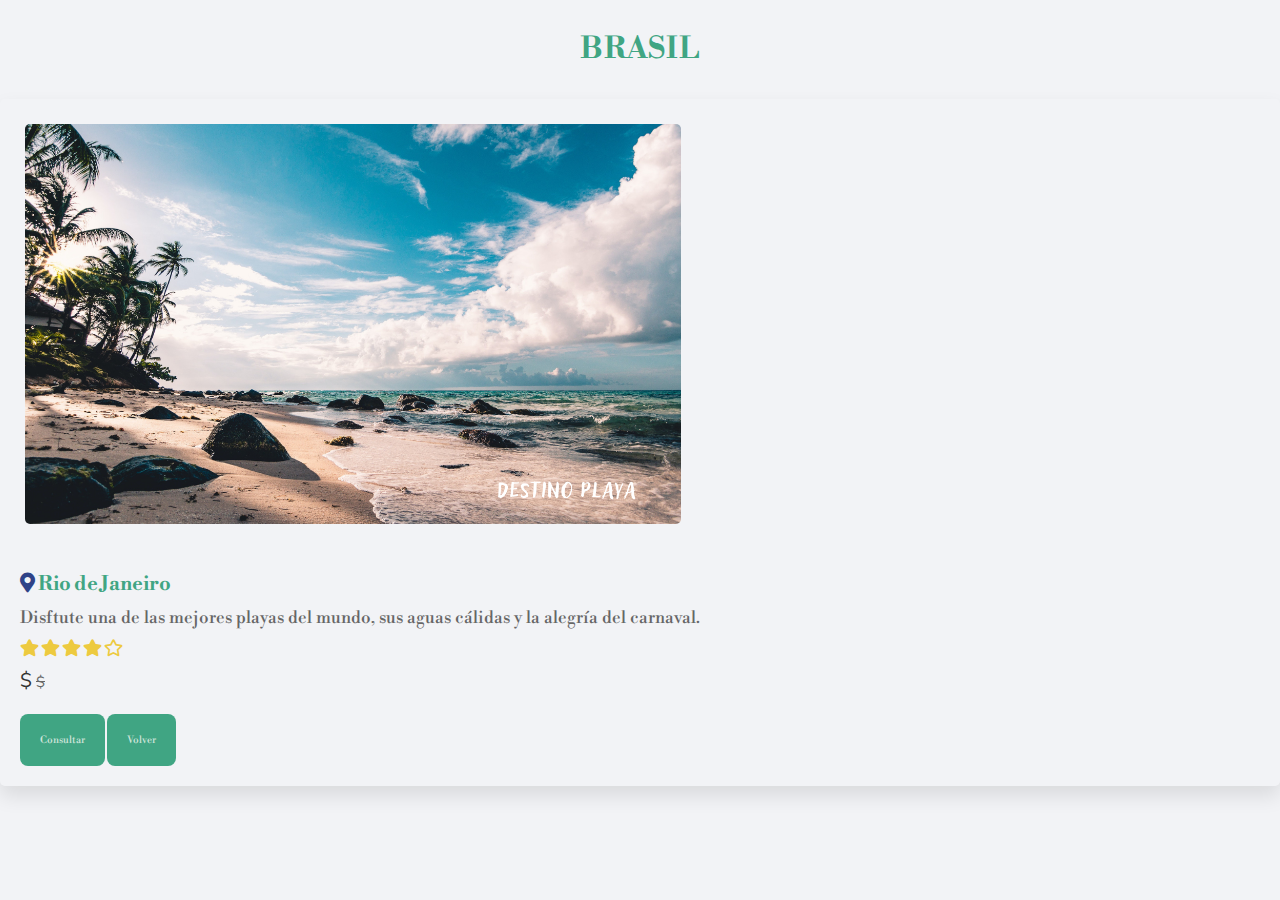
<file: brasil.html>
<!DOCTYPE html>
<html lang="en">
<head>
    <meta charset="UTF-8">
    <meta name="viewport" content="width=device-width, initial-scale=1.0">
    <title>Brasil</title>

    <link rel="apple-touch-icon-precomposed" sizes="57x57" href="./icon/apple-touch-icon-57x57.png" />
    <link rel="apple-touch-icon-precomposed" sizes="114x114" href="./icon/apple-touch-icon-114x114.png" />
    <link rel="apple-touch-icon-precomposed" sizes="72x72" href="./icon/apple-touch-icon-72x72.png" />
    <link rel="apple-touch-icon-precomposed" sizes="144x144" href="./icon/apple-touch-icon-144x144.png" />
    <link rel="apple-touch-icon-precomposed" sizes="60x60" href="./icon/apple-touch-icon-60x60.png" />
    <link rel="apple-touch-icon-precomposed" sizes="120x120" href="./icon/apple-touch-icon-120x120.png" />
    <link rel="apple-touch-icon-precomposed" sizes="76x76" href="./icon/apple-touch-icon-76x76.png" />
    <link rel="apple-touch-icon-precomposed" sizes="152x152" href="./icon/apple-touch-icon-152x152.png" />
    <link rel="icon" type="image/png" href="./icon/favicon-196x196.png" sizes="196x196" />
    <link rel="icon" type="image/png" href="./icon/favicon-96x96.png" sizes="96x96" />
    <link rel="icon" type="image/png" href="./icon/favicon-32x32.png" sizes="32x32" />
    <link rel="icon" type="image/png" href="./icon/favicon-16x16.png" sizes="16x16" />
    <link rel="icon" type="image/png" href="./icon/favicon-128.png" sizes="128x128" />

    <!-- font awesome cdn link  -->
    <link rel="stylesheet" href="https://cdnjs.cloudflare.com/ajax/libs/font-awesome/5.15.3/css/all.min.css">

    <!-- custom css file link  -->
    <link rel="stylesheet" href="css/main.css">

    <script src="js/place.js"></script>
    

    <script>
       window.onload = function() {
            setearPrecioSegunDolar("price1", 90);
            setearPrecioSegunDolar("price2", 120);
        };
    </script>

</head>
<body>

<!-- lugar section starts  -->

<section class="lugar" id="lugar">

    <h1 class="titulo">
        <span>BRASIL</span>
    </h1>

    <div class="box-container">

        <div class="box">
            <img src="img/galeria/PH5.jpg" alt="">
            <div class="content">
                <h3> <i class="fas fa-map-marker-alt"></i> Rio de Janeiro </h3>
                <p>Disftute una de las mejores playas del mundo, sus aguas cálidas y la alegría del carnaval.</p>
                <div class="stars">
                    <i class="fas fa-star"></i>
                    <i class="fas fa-star"></i>
                    <i class="fas fa-star"></i>
                    <i class="fas fa-star"></i>
                    <i class="far fa-star"></i>
                </div>
                <div class="price"> <span class="dolarsign">$</span><span id="price1"> </span> <span class="price2"><span class="dolarsign">$</span><span id="price2"> </span></span> </div>
                <a href="mailto:cuenta385@hotmail.com" class="boton">Consultar</a>
                <script>
                    document.write('<a href="' + document.referrer + '" class="boton">Volver</a>');
                </script>
            </div>
        </div>

    </div>

</section>


</body>
</html>
</file>
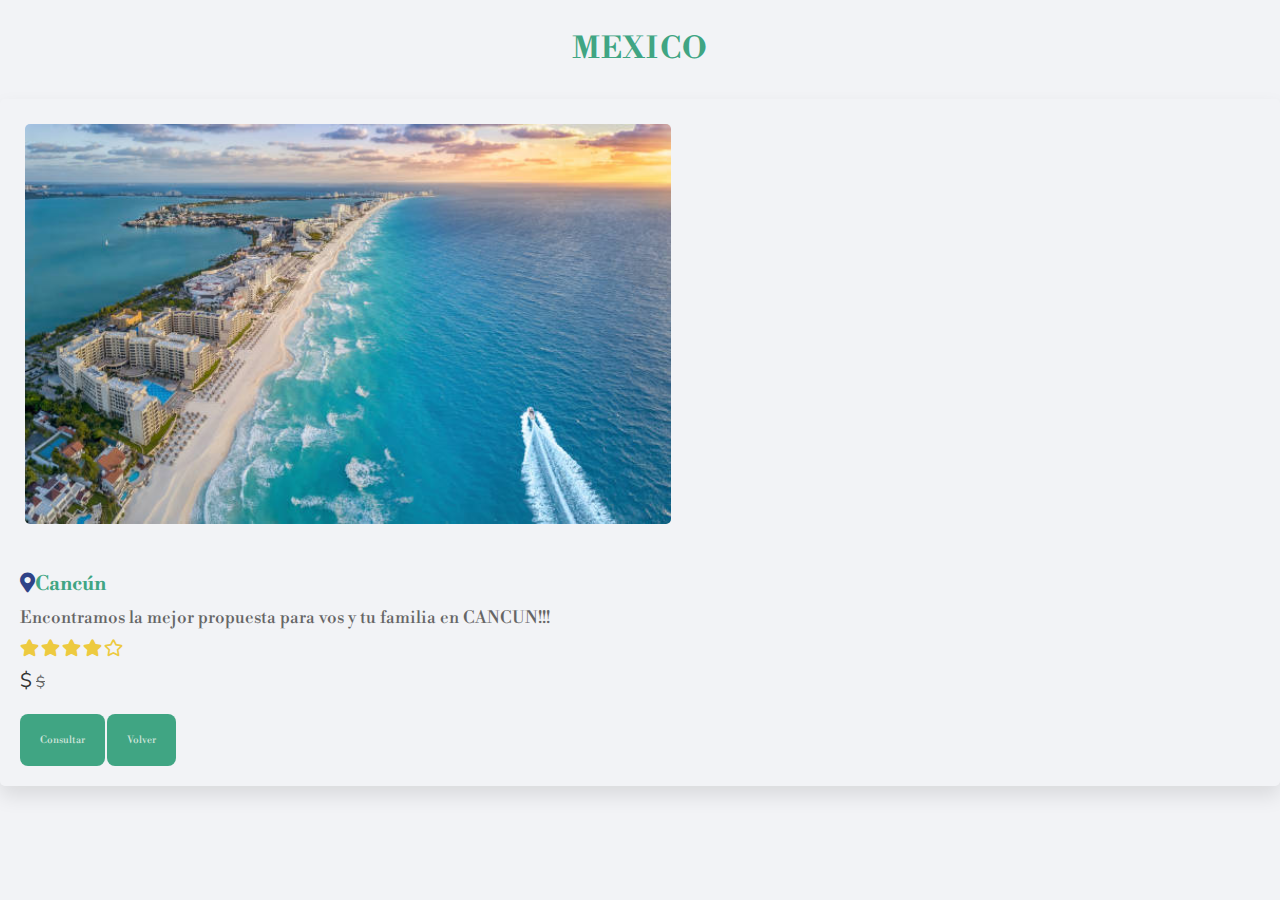
<file: mexico.html>
<!DOCTYPE html>
<html lang="en">
<head>
    <meta charset="UTF-8">
    <meta name="viewport" content="width=device-width, initial-scale=1.0">
    <title>Mexico</title>

    <link rel="apple-touch-icon-precomposed" sizes="57x57" href="./icon/apple-touch-icon-57x57.png" />
    <link rel="apple-touch-icon-precomposed" sizes="114x114" href="./icon/apple-touch-icon-114x114.png" />
    <link rel="apple-touch-icon-precomposed" sizes="72x72" href="./icon/apple-touch-icon-72x72.png" />
    <link rel="apple-touch-icon-precomposed" sizes="144x144" href="./icon/apple-touch-icon-144x144.png" />
    <link rel="apple-touch-icon-precomposed" sizes="60x60" href="./icon/apple-touch-icon-60x60.png" />
    <link rel="apple-touch-icon-precomposed" sizes="120x120" href="./icon/apple-touch-icon-120x120.png" />
    <link rel="apple-touch-icon-precomposed" sizes="76x76" href="./icon/apple-touch-icon-76x76.png" />
    <link rel="apple-touch-icon-precomposed" sizes="152x152" href="./icon/apple-touch-icon-152x152.png" />
    <link rel="icon" type="image/png" href="./icon/favicon-196x196.png" sizes="196x196" />
    <link rel="icon" type="image/png" href="./icon/favicon-96x96.png" sizes="96x96" />
    <link rel="icon" type="image/png" href="./icon/favicon-32x32.png" sizes="32x32" />
    <link rel="icon" type="image/png" href="./icon/favicon-16x16.png" sizes="16x16" />
    <link rel="icon" type="image/png" href="./icon/favicon-128.png" sizes="128x128" />

    <!-- font awesome cdn link  -->
    <link rel="stylesheet" href="https://cdnjs.cloudflare.com/ajax/libs/font-awesome/5.15.3/css/all.min.css">

    <!-- custom css file link  -->
    <link rel="stylesheet" href="css/main.css">

    <script src="js/place.js"></script>
    

    <script>
       window.onload = function() {
            setearPrecioSegunDolar("price1", 90);
            setearPrecioSegunDolar("price2", 120);
        };
    </script>

</head>
<body>

<!-- lugar section starts  -->

<section class="lugar" id="lugar">

    <h1 class="titulo">
        <span>MEXICO</span>
    </h1>

    <div class="box-container">

        <div class="box">
            <img src="img/cancun.jpg" alt="">
            <div class="content">
                <h3> <i class="fas fa-map-marker-alt"></i>Cancún</h3>
                <p>Encontramos la mejor propuesta para vos y tu familia en CANCUN!!!</p>
                <div class="stars">
                    <i class="fas fa-star"></i>
                    <i class="fas fa-star"></i>
                    <i class="fas fa-star"></i>
                    <i class="fas fa-star"></i>
                    <i class="far fa-star"></i>
                </div>
                <div class="price"> <span class="dolarsign">$</span><span id="price1"> </span> <span class="price2"><span class="dolarsign">$</span><span id="price2"> </span></span> </div>
                <a href="mailto:cuenta385@hotmail.com" class="boton">Consultar</a>
                <script>
                    document.write('<a href="' + document.referrer + '" class="boton">Volver</a>');
                </script>
            </div>
        </div>

    </div>

</section>


</body>
</html>
</file>
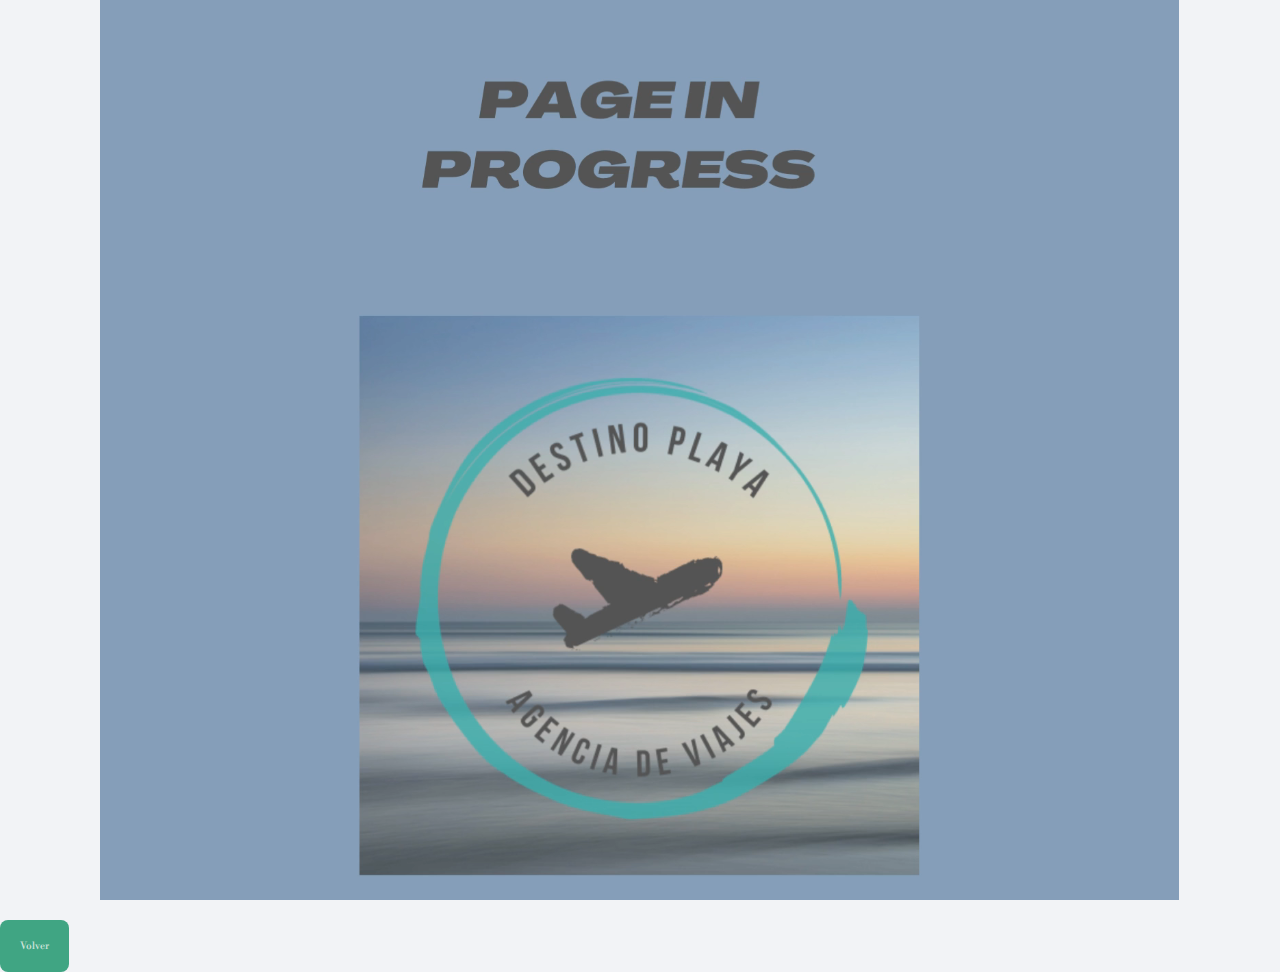
<file: nopage.html>
<!DOCTYPE html>
<html lang="en">
<head>
    <meta charset="UTF-8">
    <meta name="viewport" content="width=device-width, initial-scale=1.0">
    <title>Destino Playa</title>

    <link rel="apple-touch-icon-precomposed" sizes="57x57" href="./icon/apple-touch-icon-57x57.png" />
    <link rel="apple-touch-icon-precomposed" sizes="114x114" href="./icon/apple-touch-icon-114x114.png" />
    <link rel="apple-touch-icon-precomposed" sizes="72x72" href="./icon/apple-touch-icon-72x72.png" />
    <link rel="apple-touch-icon-precomposed" sizes="144x144" href="./icon/apple-touch-icon-144x144.png" />
    <link rel="apple-touch-icon-precomposed" sizes="60x60" href="./icon/apple-touch-icon-60x60.png" />
    <link rel="apple-touch-icon-precomposed" sizes="120x120" href="./icon/apple-touch-icon-120x120.png" />
    <link rel="apple-touch-icon-precomposed" sizes="76x76" href="./icon/apple-touch-icon-76x76.png" />
    <link rel="apple-touch-icon-precomposed" sizes="152x152" href="./icon/apple-touch-icon-152x152.png" />
    <link rel="icon" type="image/png" href="./icon/favicon-196x196.png" sizes="196x196" />
    <link rel="icon" type="image/png" href="./icon/favicon-96x96.png" sizes="96x96" />
    <link rel="icon" type="image/png" href="./icon/favicon-32x32.png" sizes="32x32" />
    <link rel="icon" type="image/png" href="./icon/favicon-16x16.png" sizes="16x16" />
    <link rel="icon" type="image/png" href="./icon/favicon-128.png" sizes="128x128" />

    <!-- font awesome cdn link  -->
    <link rel="stylesheet" href="https://cdnjs.cloudflare.com/ajax/libs/font-awesome/5.15.3/css/all.min.css">

    <!-- custom css file link  -->
    <link rel="stylesheet" href="css/main.css">
</head>
<body>
    <section class="nopage" id="nopage">
        <div class="video2">
            <video src="./video/page.mp4" autoplay loop ></video>
            <audio src="./audio/playa_2.mp3" autoplay loop ></audio>
        </div>
        <script>
            document.write('<a href="' + document.referrer + '" class="boton">Volver</a>');
        </script>
</section>
<body>

</html>
</file>
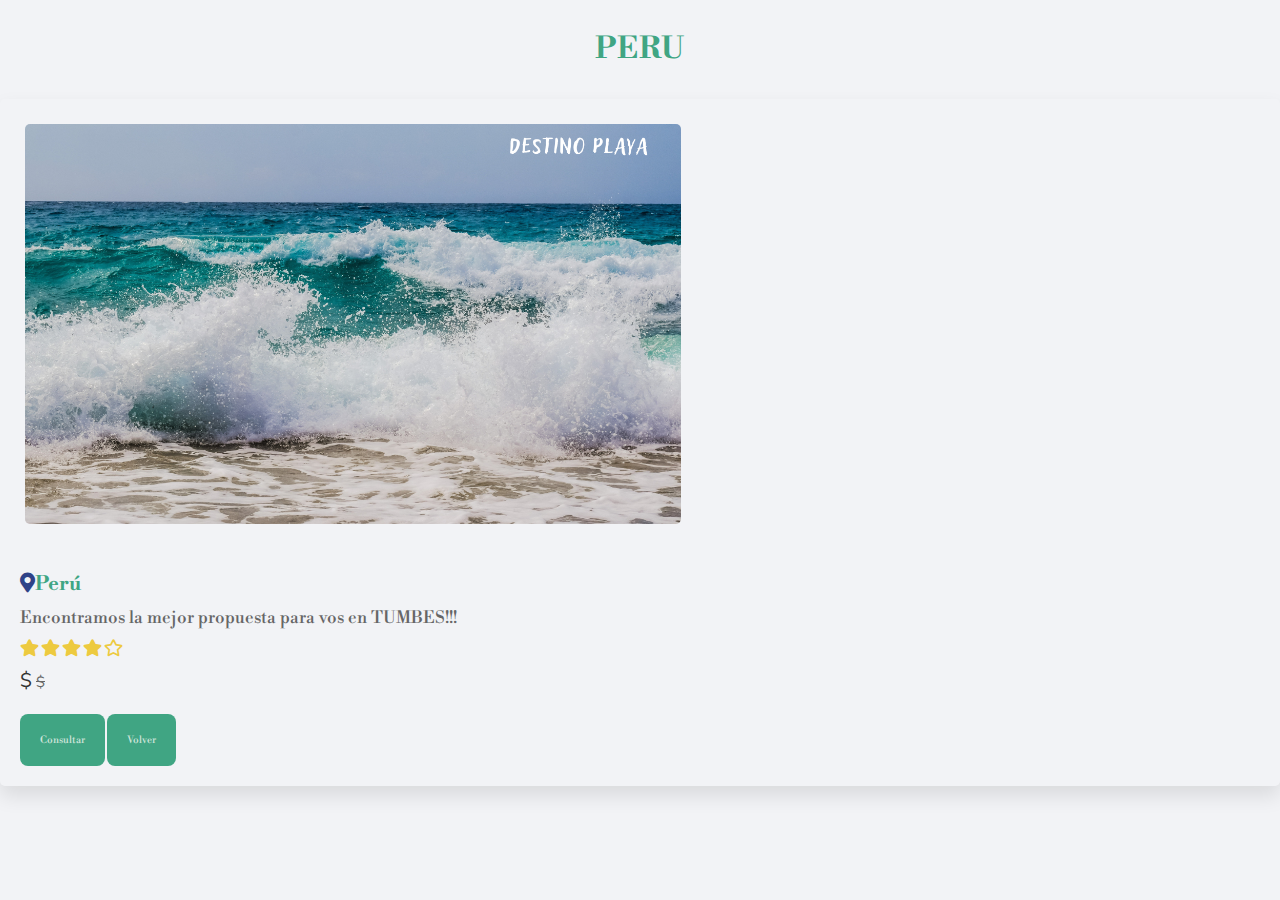
<file: peru.html>
<!DOCTYPE html>
<html lang="en">
<head>
    <meta charset="UTF-8">
    <meta name="viewport" content="width=device-width, initial-scale=1.0">
    <title>Peru</title>

    <link rel="apple-touch-icon-precomposed" sizes="57x57" href="./icon/apple-touch-icon-57x57.png" />
    <link rel="apple-touch-icon-precomposed" sizes="114x114" href="./icon/apple-touch-icon-114x114.png" />
    <link rel="apple-touch-icon-precomposed" sizes="72x72" href="./icon/apple-touch-icon-72x72.png" />
    <link rel="apple-touch-icon-precomposed" sizes="144x144" href="./icon/apple-touch-icon-144x144.png" />
    <link rel="apple-touch-icon-precomposed" sizes="60x60" href="./icon/apple-touch-icon-60x60.png" />
    <link rel="apple-touch-icon-precomposed" sizes="120x120" href="./icon/apple-touch-icon-120x120.png" />
    <link rel="apple-touch-icon-precomposed" sizes="76x76" href="./icon/apple-touch-icon-76x76.png" />
    <link rel="apple-touch-icon-precomposed" sizes="152x152" href="./icon/apple-touch-icon-152x152.png" />
    <link rel="icon" type="image/png" href="./icon/favicon-196x196.png" sizes="196x196" />
    <link rel="icon" type="image/png" href="./icon/favicon-96x96.png" sizes="96x96" />
    <link rel="icon" type="image/png" href="./icon/favicon-32x32.png" sizes="32x32" />
    <link rel="icon" type="image/png" href="./icon/favicon-16x16.png" sizes="16x16" />
    <link rel="icon" type="image/png" href="./icon/favicon-128.png" sizes="128x128" />

    <!-- font awesome cdn link  -->
    <link rel="stylesheet" href="https://cdnjs.cloudflare.com/ajax/libs/font-awesome/5.15.3/css/all.min.css">

    <!-- custom css file link  -->
    <link rel="stylesheet" href="css/main.css">

    <script src="js/place.js"></script>
    

    <script>
       window.onload = function() {
            setearPrecioSegunDolar("price1", 90);
            setearPrecioSegunDolar("price2", 120);
        };
    </script>

</head>
<body>

<!-- lugar section starts  -->

<section class="lugar" id="lugar">

    <h1 class="titulo">
        <span>PERU</span>
    </h1>

    <div class="box-container">

        <div class="box">
            <img src="img/galeria/PH12.jpg" alt="">
            <div class="content">
                <h3> <i class="fas fa-map-marker-alt"></i>Perú</h3>
                <p>Encontramos la mejor propuesta para vos en TUMBES!!!</p>
                <div class="stars">
                    <i class="fas fa-star"></i>
                    <i class="fas fa-star"></i>
                    <i class="fas fa-star"></i>
                    <i class="fas fa-star"></i>
                    <i class="far fa-star"></i>
                </div>
                <div class="price"> <span class="dolarsign">$</span><span id="price1"> </span> <span class="price2"><span class="dolarsign">$</span><span id="price2"> </span></span> </div>
                <a href="mailto:cuenta385@hotmail.com" class="boton">Consultar</a>
                <script>
                    document.write('<a href="' + document.referrer + '" class="boton">Volver</a>');
                </script>
            </div>
        </div>

    </div>

</section>


</body>
</html>
</file>
<file: css/main.css>
@import url('https://fonts.googleapis.com/css2?family=Lato&display=swap');
@import url('https://fonts.googleapis.com/css2?family=Style+Script&display=swap');
@import url('https://fonts.googleapis.com/css2?family=Beau+Rivage&display=swap');
@import url('https://fonts.googleapis.com/css2?family=Birthstone&display=swap');
@import url('https://fonts.googleapis.com/css2?family=Libre+Bodoni:ital@1&display=swap');
@import url('https://fonts.googleapis.com/css2?family=Nunito:wght@200;300;400;600;700&display=swap');



* {
    --font-family: 'Beau Rivage', bold;
    padding: 0;
    margin: 0;
    box-sizing: border-box;
    text-decoration: none;
}

html {
    overflow-x: hidden;
    font-size:x-small; 
    color: #2f4287;
}

body {
    background: #f2f3f6;
    font-family: 'Libre Bodoni', serif;
    font-size: 10px;
}

 header {
    width: 100%;
    display: flex;
    position:fixed;
    z-index: 1000;
}

.mainbanner {
    width: 100%;
    display: flex;
    background:#2f4287;   
    align-items: center;
    justify-content: space-between;
    padding: 1rem 1rem;
    margin: auto;
  }

.banner_fadebackground {
    height: 11rem;
    position:absolute;
    z-index: -1;
    background-image: linear-gradient(
      180deg,   
      rgba(47, 9, 128, 0.11),
      transparent,
      rgba(47, 9, 128, 0.11)
    );
    border-radius: .5rem;
    width: 100%;
    left:0.1em;       
  }
  

header .logo1 {
    font-family: 'Style Script', bold;
    color: #10bac0de;
    font-size: 4rem;
    font-style: italic;
}

header .logo2 {
    font-family: 'Style Script', bold;
    color: #e6e6f0;
    font-size: 4rem; 
    font-style: italic;
}

header .navbar ul {
    list-style: none;
    font-size: 2rem;
    display:flex;
    justify-content: space-between;
    height: 2rem;
}

header .navbar ul li {
    margin:0 1rem;
    font-size: 1rem;
    /* white-space: nowrap; */
}
    
header .navbar ul li a{
    color:#10bac0de;
    transition: .2s linear;
    font-size: 2.5rem;
}

header .navbar ul li a:hover,header .navbar ul li .active{
    font-size: 2.7rem;
    color: #f0f5fa;
    transition: .2s linear;
}

header .navbar ul li .active {
    position: relative;
    top: -0.1rem;
}

header .fa-bars {
    font: var(--fa-font-solid);
     content: ' \f0c9';
     font-size: 2em;
     cursor: pointer;
     display:none;
     color: #10bac0de;
  }

  .principal video {
    position: absolute; top: 0; left: 0;
    object-fit: cover;
    width: 100%; 
    height: 90%; 
    z-index: -2;
  }
  
  .principal {
    color:#dbf1cdf1;
    font-size: 40px;
    text-shadow:#0f115c  0.2rem 0.2rem ;
    min-height: 90vh;
    display: flex;
    align-items:center;
    justify-content: space-around;
    position: relative;
    
  }

  .principal h4{
    text-align-last: center;
    color:#88eb7b;
    animation: cambiar 9s infinite;
  }

    @keyframes cambiar {
    0%{margin-top: 0;}
    30%{margin-top: 0;}
    25%{margin-top: 20px;}
    50%{margin-top: 20px;}
    }

  .principal .content {
    background-color:  #7a8688a8;
    text-align: center;
    justify-content: space-between;
    margin-right: 10px;
    margin-bottom: 10px;
    margin-left: 10px;
}

  /* seccion destinos con Tarjetas con efecto hover*/

/* Tarjetas con efecto hover*/
.destinos{
	margin: 0;
    padding: 0;
	width: 100%;
    height: vheight;
    letter-spacing: 0.03cm;
    line-height: 1.6;
    font-family: 'Libre Bodoni', serif;
    max-width: 1200px;
    margin: auto;
}

.destinos h1 {
    text-align: center;
    color:#2f4287;
    font-size: 3rem;
    margin-top: 2.5rem;
    margin-bottom: 2rem;
    justify-content: space-between;
}

.destinos .cardcontainer {
    width: 100%;
    max-width: 1200px;
    display: flex;
    flex-wrap: wrap;
    justify-content: center;
    margin: auto;
}

.cardcontainer .card{
    width: 350px;
    height: 450px; /* 430px */
    border-radius: 8px ;
    box-shadow: 0 2px rgba(0, 0, 0, 0.2);
    overflow: hidden;
    margin: 20px;
    text-align: center;
    transition: all 0.25s;
}

.cardcontainer .card:hover {
    transform: translateY(-15px);
    box-shadow: 5px 12px 16px rgba(0, 0 , 0, 0.4);
}

.cardcontainer .card img {
    width: 330px;
    height: 220px;
}

.cardcontainer .card h4 {
   font-weight: 600;
   margin-top: 1rem;
   color: #2f4287;
}

.cardcontainer .card p {
    padding: 0 1rem;
    font-size: 20px;
    font-weight: 600;
    color: #ec9d09;
}

.cardcontainer .card a, .boton {
    font-weight: 20px;
    text-decoration: none;
    font-size: 1rem;
    color:rgba(240, 190, 53, 0.533);
    padding: 20px;
    display: inline-block;
    margin-top: 2rem;
    border-radius: 8px;
    transition: all 400ms ease;
    background: #40a583;
    color:rgba(229, 240, 232, 0.884)
}


/* fin seccion destinos con Tarjetas con efecto hover*/

/*
#nosotros {
    background-image: url("../img/nosotros.jpg");
    background: url("../img/nosotros.jpg");
    background-size:100% 100%;
  }
*/  

/*seccion galeria*/

.galeria {
    display: flex;
    max-width: 100vw;
    width: 100%;
    flex-wrap: wrap;
    justify-content: center;
    background: linear-gradient(rgba(89, 180, 255, 0.8) rgba(255, 118, 225, 0.8));
    color:#2f4287;    
}

 .galeria h1{
    text-align: center;
    font-size: 4rem;
    margin-top: 2rem;
    margin-bottom: 1rem;
 }
.galeria img {
    width: 60%;
    margin:50px auto 50px;
    display: grid;
    grid-template-columns: repeat(auto-fit, minmax(240px, 1fr));
    gap: 30px;
}

.galeria img:hover {
    cursor: pointer;
    transform: scale(1.05);
    transform: rotate(-1.2deg) scale(1.05);
    transition: 0.6s ease-out;
}

/*fin seccion galeria con efecto hover*/

#nosotros .content {
    background-color:#2f4287;
    align-items: left;
    justify-content: space-between;
    margin-top: 2rem;
    padding: 3rem 2rem;    
    width: 100%;
    color:#f0f5fa;
    font-size: 20px;
    text-shadow: #4b4c67 0.1rem 0.1rem;
  }

  #nosotros .content h1 {
    margin-top: 1rem;
    margin-bottom: 2rem;
  }


  #nosotros .row {
    display: flex;
    align-items: center;
    justify-content: space-between;
    margin: 20px 30px auto;
}

#nosotros .imagen {
    border-radius: 0.5em;
    overflow: hidden;
    width: 100vw;
    height: 40vh;

}
#nosotros .rowitem {
   margin: -1rem 2rem 2rem 0;  
}

/* Contacto */
#formcontainer {	
    background-color:#f0f5fa;
    align-items: center;
    justify-content: space-between;
    border-radius: .5rem;
    padding: .3rem 2rem;
    margin:2em auto;
    width: 100%;
    font-size: 2rem;
    padding:15px 15px;
	margin-top:10px;
	/*background: rgba(134, 210, 245, 0.75); */
}

#formcontainer h2 {
    font-size: 3rem;
}
#formcontainer p {
    font-size: 2rem;
}

#formcontainer input,  #formcontainer textarea {	
    font-family: Verdana, Geneva, Tahoma, sans-serif;
    font-size: 1.4rem;
}

#formcontainer label, #formcontainer button {
    margin-top: 2rem;
}

#formcontainer button {
   font-size: 1.5rem;
}

.bootstrapcontainer #formcontainer .invalid-feedback {
    font-family: 'Libre Bodoni', serif;
    font-size:1.5rem;
}

/* LUGARES */

.lugar {
    color: #40a583;
}


.lugar .titulo{
    text-align: center;
    padding:2.5rem 0
  }
  
  .lugar .titulo span{
    font-size: 3.5rem;
    text-align: center;
    color: #40a583;
    font-size: 3rem;
    letter-spacing: 0.03cm;
    line-height: 1.6;
    font-family: 'Libre Bodoni', serif;
  }
  
  .lugar .titulo span.space{
    background:none;
  }
  
  .boton:hover{
    background:rgba(255, 165, 0,.2);
    color:var(--orange);
  }
  
  .lugar .box-container{
    margin-top: 1px;
    display: flex;
    flex-wrap: wrap;
    gap:2rem;
  }
  
  .lugar .box-container .box{
    flex:1 1 30rem;
    border-radius: .5rem;
    overflow: hidden;
    box-shadow: 0 1rem 2rem rgba(0,0,0,.1);
  }
  
  .lugar .box-container .box img{
    position: center;
    margin: 25px;
    border-radius: .5rem;
    height: 40rem;
  }
  
  .lugar .box-container .box .content{
    padding:2rem;
  }
  
  .lugar .box-container .box .content h3{
    font-size:2rem;
  }
  
  .lugar .box-container .box .content h3 i{
    color:#2f4287;
  }
  
  .lugar .box-container .box .content p{
    font-size:1.7rem;
    color:#666;
    padding:1rem 0;
  }
  
  .lugar .box-container .box .content .stars i{
    font-size:1.7rem;
    color:#edca40;
  }
  
  .lugar .box-container .box .content .price{
    font-size: 2rem;
    color:#333;
    padding-top: 1rem;
  }
  

  .lugar .box-container .box .content .price .price2 {
    color:#666;
    font-size: 1.5rem;
    text-decoration: line-through;
  }

  .lugar .box-container .box .content .price .dolarsign {
    font-family: 'Nunito', Beau Rivage;
  }
/* FIN LUGARES */


.banner_fadebackground {
    height: 15rem;
}

#nosotros .row {
    display: flex;
    flex-wrap: wrap;
    align-items: center;
    justify-content: space-between;
    width: 90%;
    margin: 0 auto;
    margin-top: 0.5rem;
}

#nosotros .rowitem {
    margin: 0 2rem 2rem 0;  
 }

.destinos h4 {
    font-size: 1.5rem;
}

.destinos .cardcontainer .card a {
    font-size: 1.5rem;
}


/* Footer */
.pie-pagina{
    width: 100%;
    background-color:rgba(37, 119, 185, 0.8);
}

.pie-pagina .grupo-1{
    width: 100%;
    max-width: 1200px;
    margin: auto;
    display: grid;
    grid-template-columns: repeat(3, 1fr);
    grid-gap: 50px;
    padding: 45px, 10px;
}
.pie-pagina .grupo-1 .box figure{
    width:90%;
    height: 100%;
    display: flex;
    justify-content: center;
    align-items: center;
}

.pie-pagina .grupo-1 .box figure img{
    width: 300px;
    margin-top: 10px;
}

.pie-pagina .grupo-1 .box h2{
    color:#fafaff;
    font-size: 25px;
    margin: 20px 0px 10px;
   
}
.pie-pagina .grupo-1 .box p{
    color:#fafffe;
    margin-bottom: 10px;
    font-size: 15px;
}

.pie-pagina .grupo-1 .red-social a{
    display: inline-block;
    text-decoration: none;
    width:45px;
    height: 45px;
    line-height: 45px;
    font-size: 35px;
    margin-right: 25px;
    color:rgba(255, 255, 255, 0.904);
    background-color: #2f4287;
    text-align: center;
    transition: all 300ms ease;
}

.pie-pagina .grupo-1 .red-social a:hover{
    color:rgba(18, 214, 198, 0.8);
}

.pie-pagina .grupo-2{
    background-color: #2f4287;
    padding: 15px 10px;
    text-align: center;
    color: #e6e6f0; 
}

.pie-pagina .grupo-2 small{
    font-size: 15px;
}

/* fin - Footer */

.nopage div{
    display: flex;
    justify-content: center;
    height: 900px;       
}

 /* breakpoints */
 @media (max-width:768px) {
    html {
        font-size: 70%;
    }
    header  .mainbanner{
      justify-content: center;
    }
   
    header .navbar{
        position:fixed;
        background: #2f4287;
        height: 4rem;
        top:8rem;
        width: 100%;       
        padding: .1rem 2rem;
    }

    header .navbar ul {
        width: 100%;
        justify-content: space-around;
    }

    header .navbar ul li {
        margin-left: -0.1px;
    }

    header .navbar ul li a, header .navbar ul li a:hover{
        font-size: 2.1rem;
        position: relative;
        top: -0.6rem;
    }

    header .navbar ul li .active {
        font-size: 2.2rem;
        position: relative;
        top: -0.6rem;
    }

    .pie-pagina .grupo-1{
        width: 90vw;
        grid-template-columns: repeat(1, 1fr);
        grid-gap: 30px;
        padding: 35px 0px;
    }

}

@media (max-width:478px) {

        header {
            max-width: 100vw;
        }

        header .fa-bars {
            display: block;
            font-size: 3em;
        }

        .principal .content {
            margin-top: 3rem;
            font-size: 3rem;
        }

        header .navbar{
            display: none;
        }

        header .navbar.nav-show {
            display: block;
            margin-left: -1rem;
            position: fixed;
            top: 8rem;
        }
     

        header .mainbanner {
            justify-content: space-between;
        }

        header .logo1 {
            font-size: 4rem;
        }
        
        header .logo2 {
            font-size: 3rem; 
        }

        html {
            font-size: 55%;
        }

        header .navbar{
            height: 20rem;
        }

        header .navbar ul {
            flex-direction: column;
            text-align: center;
            margin-top: 1rem;
            position: fixed;
            top: 15rem;
        }

        header .navbar ul li{
            margin-top: 0.6rem;
        }
        
        .banner_fadebackground {
            height: 10rem;
        }

            
        header .navbar ul li a, header .navbar ul li a:hover{
            font-size: 2.5rem;
            position: relative;

        }

        header .navbar ul li .active {
            font-size: 2.5rem;
            position: relative;
            top: -0.6rem;
        }

        #formcontainer button {
            font-size: 1.5rem;
        }

        .pie-pagina .grupo-1{
            width: 100vw;
            grid-template-columns: 100vw;
            grid-template-rows: repeat(1, 1fr);
            grid-gap: 30px;
            padding: 35px 0%;
        }

        .pie-pagina .grupo-1 .box {
            margin-left: 3vw;
            width: 100vw;
        }

        @keyframes cambiar {
            0%{margin-top: 0;}
            30%{margin-top: 0;}
            25%{margin-top: 15px;}
            50%{margin-top: 15px;}
            }
}
</file>
